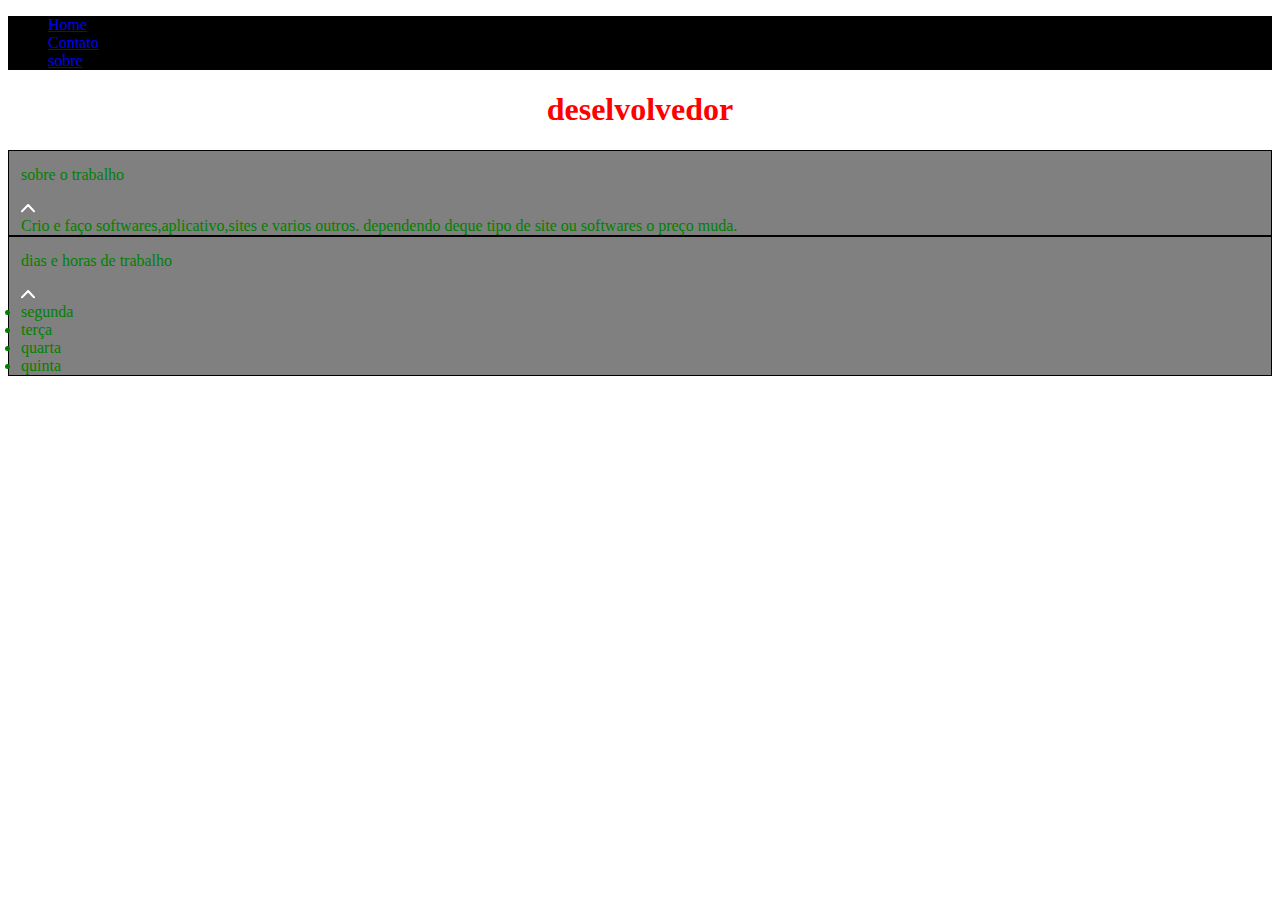
<file: sobre.html>
<!doctype html>
<html lang="pt-br">

<head>
    <meta charset="UTF-8">
    <meta http-equiv="X-UA-Compatible" content="IE=edge">
    <meta name="viewport" content="width=device-width, initial-scale=1.0">
    <title>sobre</title>
    <script src="/jquery-3.6.4.min.js"></script>
    <link rel="stylesheet" href="style.css">
</head>
<link rel="stylesheet" href="https://cdn.jsdelivr.net/npm/bootstrap@4.6.2/dist/css/bootstrap.min.css"
    integrity="sha384-xOolHFLEh07PJGoPkLv1IbcEPTNtaed2xpHsD9ESMhqIYd0nLMwNLD69Npy4HI+N" crossorigin="anonymous">

<body>
    <nav >
        <ul class="nav justify-content-center">
            <li class="nav-item">
                <a class="nav-link active" aria-current="page" href="desenvolver front-end.html">Home</a>
            </li>
            <li class="nav-item">
                <a class="nav-link" href="Contato.html">Contato</a>
            </li>
            <li class="nav-item">
                <a class="nav-link" href="sobre.html">sobre</a>
            </li>
        </ul>
    </nav>
    <main>
        <h1 id="texto1">deselvolvedor</h1>
        <div class="area">
            <div class="area-titulo">
                <div id="titulo">sobre o trabalho</div>
                <div id="toggle-tab">
                    <svg width="14px" height="9px" viewBox="0 0 14 9" version="1.1" xmlns="http://www.w3.org/2000/svg"
                        xmlns:xlink="http://www.w3.org/1999/xlink">
                        <g id="Page-1" stroke="none" stroke-width="1" fill="none" fill-rule="evenodd"
                            stroke-linecap="round" stroke-linejoin="round">
                            <g id="Tutorial_800" transform="translate(-392.000000, -1170.000000)" fill-rule="nonzero"
                                stroke="#FFFFFF" stroke-width="2">
                                <g id="Group-2" transform="translate(320.000000, 1158.000000)">
                                    <polyline id="Path-3" points="73 19.2603762 79.1481559 13 85 19.2603762"></polyline>
                                </g>
                            </g>
                        </g>
                    </svg>
                </div>
            </div>
            <div id="texto">
                Crio e faço softwares,aplicativo,sites e varios outros. dependendo deque tipo de site ou softwares o
                preço muda.
            </div>
        </div>
        <div class="area">
            <div class="area-titulo">
                <div id="texto2">dias e horas de trabalho</div>
                <div id="toggle">
                    <svg width="14px" height="9px" viewBox="0 0 14 9" version="1.1" xmlns="http://www.w3.org/2000/svg"
                        xmlns:xlink="http://www.w3.org/1999/xlink">
                        <g id="Page-1" stroke="none" stroke-width="1" fill="none" fill-rule="evenodd"
                            stroke-linecap="round" stroke-linejoin="round">
                            <g id="Tutorial_800" transform="translate(-392.000000, -1170.000000)" fill-rule="nonzero"
                                stroke="#FFFFFF" stroke-width="2">
                                <g id="Group-2" transform="translate(320.000000, 1158.000000)">
                                    <polyline id="Path-3" points="73 19.2603762 79.1481559 13 85 19.2603762"></polyline>
                                </g>
                            </g>
                        </g>
                    </svg>
                </div>
            </div>
            <div id="texto3">
                <li>segunda</li>
                <li>terça</li>
                <li>quarta</li>
                <li>quinta</li>
            </div>
        </div>
    </main>
</body>
<script src="jquery9.js"></script>

</html>
</file>
<file: style.css>
p{
    color: blue;
    border: 1px black solid;
}

nav{
    background-color: black;
}

footer {
    border: 1px black solid;
    text-align: center;
    padding: 3px;
    color: white;
}
p{
    text-align: center;
}

h1{text-align: center;
    color:red;
}

img{
width:100%;
height: 100%;
}
</file>
